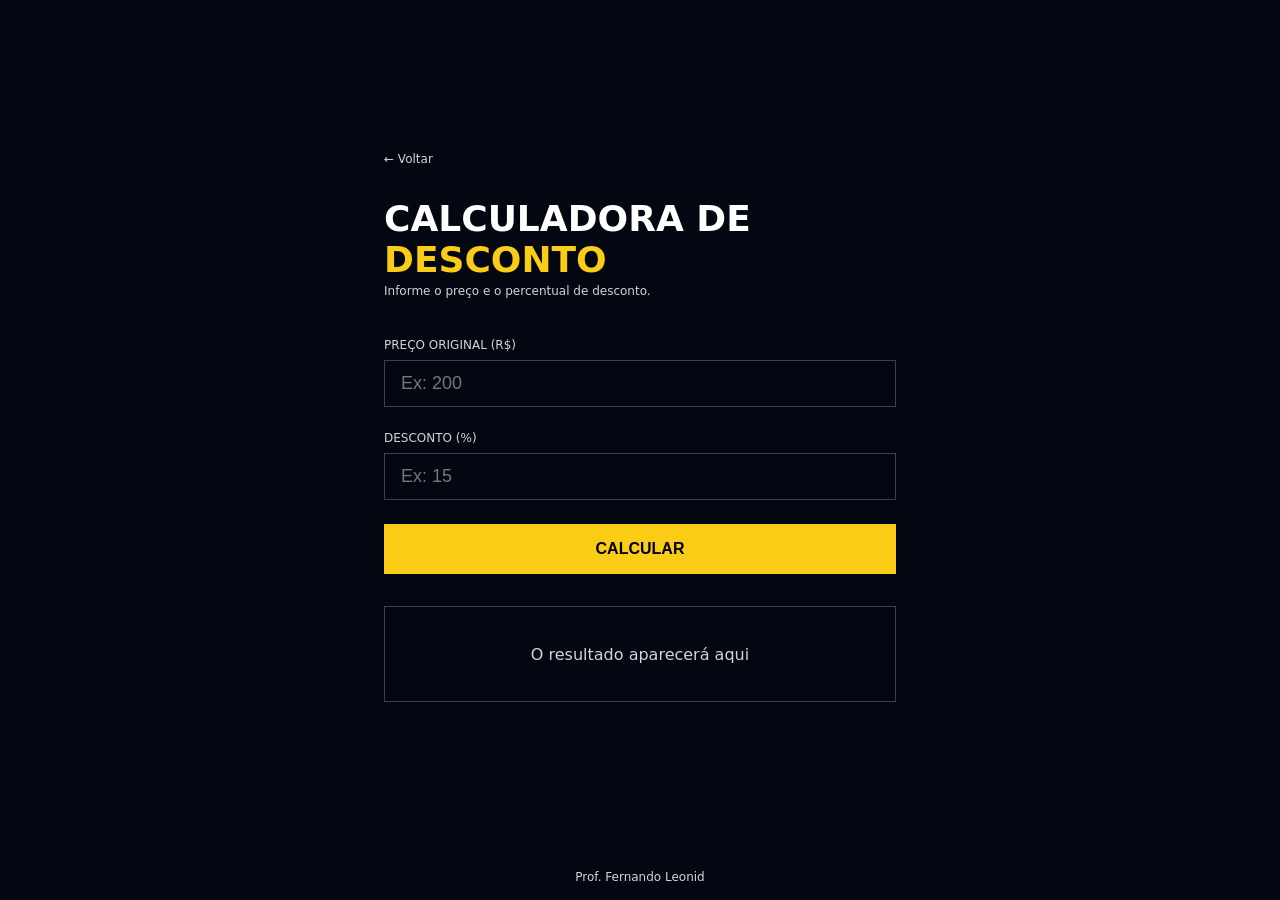
<file: 02-calculadora-desconto/index.html>
<!DOCTYPE html>
<html lang="pt-BR">

<head>
  <meta charset="UTF-8" />
  <meta name="viewport" content="width=device-width, initial-scale=1.0" />
  <title>Calculadora de Desconto</title>
  <link rel="stylesheet" href="style.css" />
  <script src="./app.js" defer> </script>
</head>

<body>

  <main>
    <div class="conteudo">

      <a href="../index.html" class="voltar">← Voltar</a>

      <h1>Calculadora de <span>Desconto</span></h1>
      <p class="descricao">Informe o preço e o percentual de desconto.</p>

      <label>Preço Original (R$)</label>
      <input type="number" placeholder="Ex: 200" id="preco"/>

      <label>Desconto (%)</label>
      <input type="number" placeholder="Ex: 15" id="desconto"/>

      <button onclick="handleClick()">Calcular</button>

      <div class="resultado" id="resultado">
        O resultado aparecerá aqui
      </div>

    </div>
  </main>

  <footer>
    <p>Prof. Fernando Leonid</p>
  </footer>

</body>

</html>
</file>
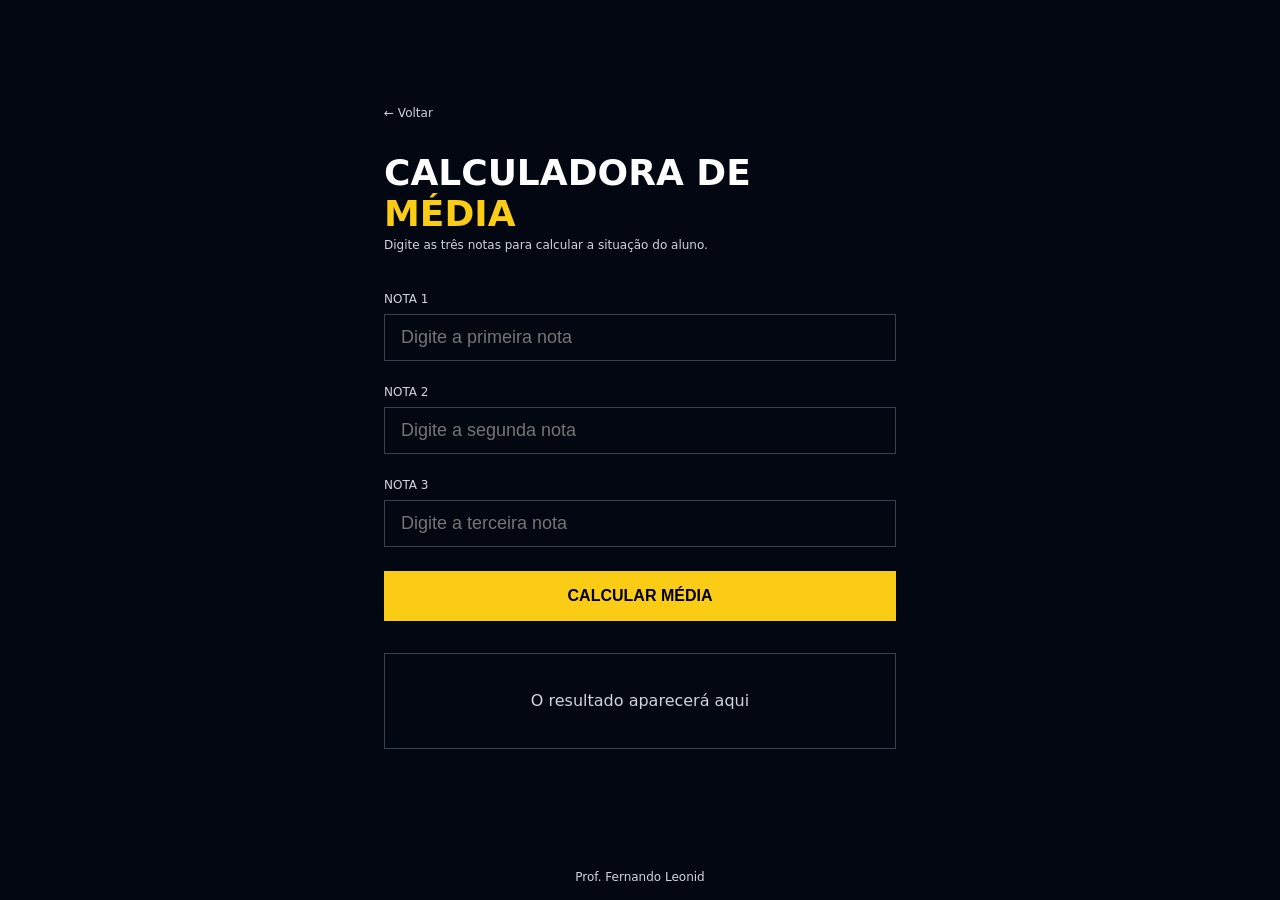
<file: 03-calculadora-media/index.html>
<!DOCTYPE html>
<html lang="pt-BR">

<head>
  <meta charset="UTF-8" />
  <meta name="viewport" content="width=device-width, initial-scale=1.0" />
  <title>Calculadora de Média</title>
  <link rel="stylesheet" href="style.css" />
  <script src="./app.js" defer> </script>
</head>

<body>

  <main>
    <div class="conteudo">

      <a href="../index.html" class="voltar">← Voltar</a>

      <h1>
        Calculadora de
        <span>Média</span>
      </h1>
      <p class="descricao">Digite as três notas para calcular a situação do aluno.</p>

      <label>Nota 1</label>
<input type="number" id="nota1" placeholder="Digite a primeira nota">

<label>Nota 2</label>
<input type="number" id="nota2" placeholder="Digite a segunda nota">

<label>Nota 3</label>
<input type="number" id="nota3" placeholder="Digite a terceira nota">

<button onclick="calcularMedia()">
    Calcular Média
</button>

<div class="resultado" id="resultado">
    O resultado aparecerá aqui
</div>
    </div>
  </main>

  <footer>
    <p>Prof. Fernando Leonid</p>
  </footer>

</body>

</html>
</file>
<file: 02-calculadora-desconto/style.css>
* {
  margin: 0;
  padding: 0;
  box-sizing: border-box;
}

body {
  background-color: #030712;
  min-height: 100vh;
  display: flex;
  flex-direction: column;
  font-family: system-ui, sans-serif;
}

main {
  flex: 1;
  display: flex;
  align-items: center;
  justify-content: center;
  padding: 2rem;
}

.conteudo {
  width: 100%;
  max-width: 32rem;
}

.voltar {
  display: block;
  margin-bottom: 2rem;
  color: #d1d5db;
  font-size: 0.75rem;
  text-decoration: none;
  transition: color 0.2s;
}

.voltar:hover {
  color: #facc15;
}

h1 {
  font-size: 2.25rem;
  font-weight: 900;
  color: #fff;
  text-transform: uppercase;
  margin-bottom: 0.25rem;
}

h1 span {
  color: #facc15;
}

.descricao {
  color: #d1d5db;
  font-size: 0.75rem;
  margin-bottom: 2.5rem;
}

label {
  display: block;
  margin-bottom: 0.5rem;
  color: #d1d5db;
  font-size: 0.75rem;
  text-transform: uppercase;
}

input {
  width: 100%;
  padding: 0.75rem 1rem;
  margin-bottom: 1.5rem;
  color: #fff;
  font-size: 1.125rem;
  background: transparent;
  border: 1px solid #374151;
  outline: none;
  transition: border-color 0.2s;
}

input:focus {
  border-color: #facc15;
}

button {
  width: 100%;
  padding: 1rem;
  margin-bottom: 2rem;
  color: #000;
  font-weight: 900;
  font-size: 1rem;
  background-color: #facc15;
  border: none;
  text-transform: uppercase;
  cursor: pointer;
  transition: background-color 0.2s;
}

button:hover {
  background-color: #fde047;
}

.resultado {
  display: flex;
  min-height: 6rem;
  padding: 1.5rem;
  text-align: center;
  color: #d1d5db;
  border: 1px solid #374151;
  align-items: center;
  justify-content: center;
}

footer {
  display: flex;
  align-items: flex-end;
  justify-content: center;
}

footer p {
  color: #d1d5db;
  font-size: 0.75rem;
  text-align: center;
  padding: 1rem;
}

.desconto1{
  border: 2px solid #14532d;
  box-shadow: inset 0 0 16px #14532d;
}
.desconto2{
  border: 2px solid #713f12;
  box-shadow: inset 0 0 16px #713f12;

}
.desconto3{
  border: 2px solid #7f1d1d;
  box-shadow: inset 0 0 16px #7f1d1d;
}
</file>
<file: 03-calculadora-media/style.css>
* {
  margin: 0;
  padding: 0;
  box-sizing: border-box;
}

body {
  background-color: #030712;
  min-height: 100vh;
  display: flex;
  flex-direction: column;
  font-family: system-ui, sans-serif;
}

main {
  flex: 1;
  display: flex;
  align-items: center;
  justify-content: center;
  padding: 2rem;
}

.conteudo {
  width: 100%;
  max-width: 32rem;
}

.voltar {
  display: block;
  margin-bottom: 2rem;
  color: #d1d5db;
  font-size: 0.75rem;
  text-decoration: none;
  transition: color 0.2s;
}

.voltar:hover {
  color: #facc15;
}

h1 {
  display: flex;
  flex-direction: column;
  font-size: 2.25rem;
  font-weight: 900;
  color: #fff;
  text-transform: uppercase;
  margin-bottom: 0.25rem;
}

h1 span {
  color: #facc15;
}

.descricao {
  color: #d1d5db;
  font-size: 0.75rem;
  margin-bottom: 2.5rem;
}

label {
  display: block;
  margin-bottom: 0.5rem;
  color: #d1d5db;
  font-size: 0.75rem;
  text-transform: uppercase;
}

input {
  width: 100%;
  padding: 0.75rem 1rem;
  margin-bottom: 1.5rem;
  color: #fff;
  font-size: 1.125rem;
  background: transparent;
  border: 1px solid #374151;
  outline: none;
  transition: border-color 0.2s;
}

input:focus {
  border-color: #facc15;
}

button {
  width: 100%;
  padding: 1rem;
  margin-bottom: 2rem;
  color: #000;
  font-weight: 900;
  font-size: 1rem;
  background-color: #facc15;
  border: none;
  text-transform: uppercase;
  cursor: pointer;
  transition: background-color 0.2s;
}

button:hover {
  background-color: #fde047;
}

.resultado {
  display: flex;
  min-height: 6rem;
  padding: 1.5rem;
  text-align: center;
  color: #d1d5db;
  border: 1px solid #374151;
  align-items: center;
  justify-content: center;
}

footer {
  display: flex;
  align-items: flex-end;
  justify-content: center;
}

footer p {
  color: #d1d5db;
  font-size: 0.75rem;
  text-align: center;
  padding: 1rem;
}
</file>
